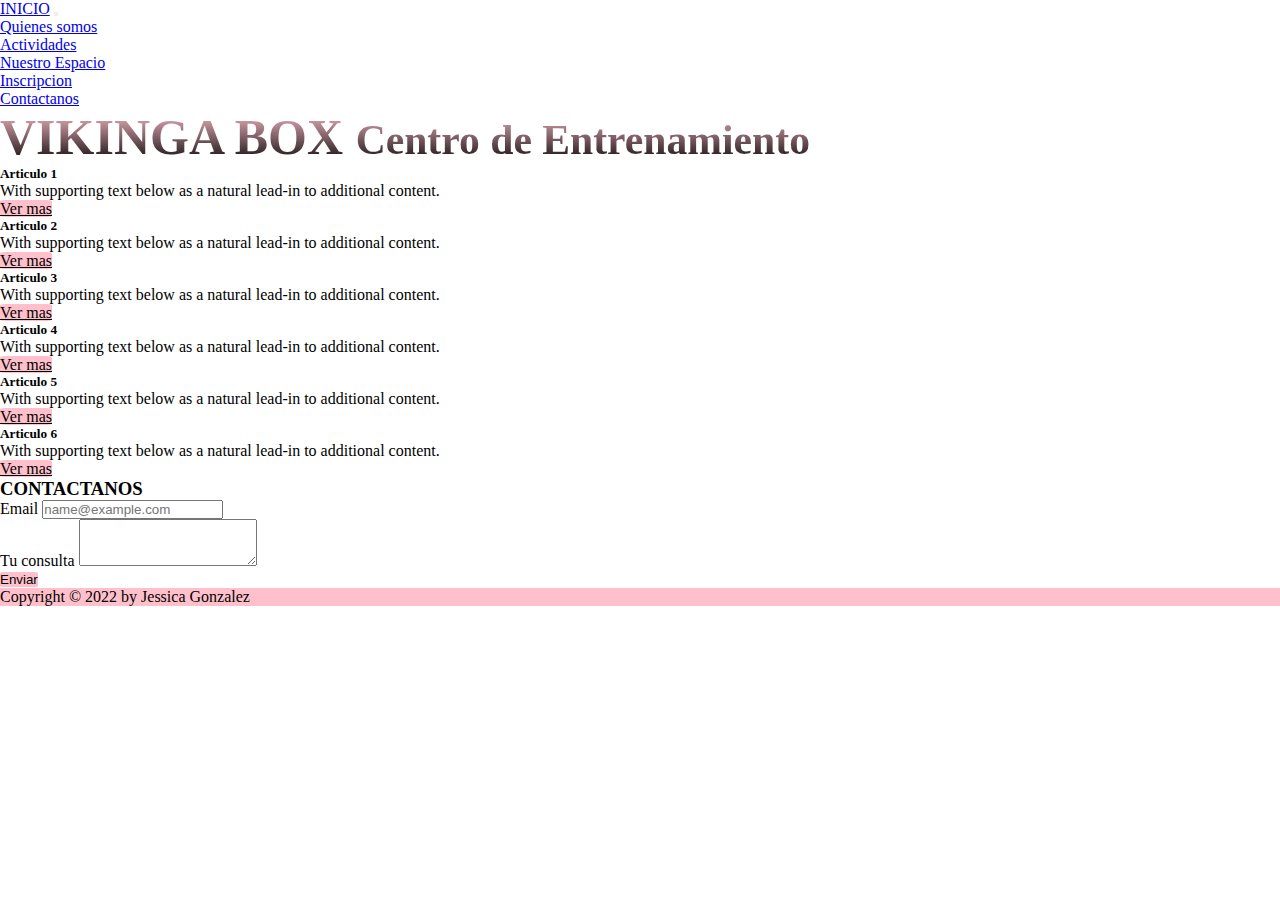
<file: index.html>
<!DOCTYPE html>
<html lang="en">
<head>
    <meta charset="UTF-8">
    <meta http-equiv="X-UA-Compatible" content="IE=edge">
    <meta name="viewport" content="width=device-width, initial-scale=1.0">
    <title>VIKINGA BOX</title>
    <!-- CSS only -->
    <link href="https://cdn.jsdelivr.net/npm/bootstrap@5.2.0-beta1/dist/css/bootstrap.min.css" rel="stylesheet" integrity="sha384-0evHe/X+R7YkIZDRvuzKMRqM+OrBnVFBL6DOitfPri4tjfHxaWutUpFmBp4vmVor" crossorigin="anonymous">
    <link rel="stylesheet" href="assets/css/style.css">
    <link href="https://unpkg.com/aos@2.3.1/dist/aos.css" rel="stylesheet">

</head>
<body class="container-fluid">
    <nav class="navbar navbar-expand-lg bg-light">
        <div class="container d-flex justify-content-star">
          <a class="navbar-brand" href="#index.html">INICIO</a>
          <button class="navbar-toggler" type="button" data-bs-toggle="collapse" data-bs-target="#navbarNav" aria-controls="navbarNav" aria-expanded="false" aria-label="Toggle navigation">
            <span class="navbar-toggler-icon"></span>
          </button>
          <div class="collapse navbar-collapse d-flex justify-content-end" id="navbarNav">
            <ul class="navbar-nav ">
              <li class="nav-item">
                <a class="nav-link active" href="paginas/quienesSomos.html">Quienes somos</a>
              </li>
              <li class="nav-item">
                <a class="nav-link" href="paginas/actividades.html">Actividades</a>
              </li>
              <li class="nav-item">
                <a class="nav-link" href="paginas/espacio.html">Nuestro Espacio</a>
              </li>
              <li class="nav-item">
                <a class="nav-link" href="paginas/incripcion.html">Inscripcion</a>
              </li>
              <li class="nav-item">
                <a class="nav-link" href="#contacto">Contactanos</a>
              </li>
            </ul>
          </div>
        </div>
    </nav>

    <header class="container d-flex justify-content-center">
        <h1>VIKINGA BOX <small>Centro de Entrenamiento</small></h1>
    </header>

    <main class="container d-flex-wrap justify-content-center">
            <div class="row">
              <div class="card col m-3">
                <div class="card-body">
                  <h5 class="card-title text-center">Articulo 1</h5>
                  <p class="card-text">With supporting text below as a natural lead-in to additional content.</p>
                  <a href="#" class="btn btn-primary">Ver mas</a>
                </div>
              </div>
              <div class="card col m-3">
                <div class="card-body">
                  <h5 class="card-title text-center">Articulo 2</h5>
                  <p class="card-text">With supporting text below as a natural lead-in to additional content.</p>
                  <a href="#" class="btn btn-primary">Ver mas</a>
                </div>
              </div>
            </div>
            <div class="row">
                <div class="card col m-3">
                  <div class="card-body">
                    <h5 class="card-title text-center">Articulo 3</h5>
                    <p class="card-text">With supporting text below as a natural lead-in to additional content.</p>
                    <a href="#" class="btn btn-primary">Ver mas</a>
                  </div>
                </div>
              <div class="card col m-3">
                <div class="card-body">
                  <h5 class="card-title text-center">Articulo 4</h5>
                  <p class="card-text">With supporting text below as a natural lead-in to additional content.</p>
                  <a href="#" class="btn btn-primary">Ver mas</a>
                </div>
              </div>
            </div>
            <div class="row">
              <div class="card col m-3">
                <div class="card-body">
                  <h5 class="card-title text-center">Articulo 5</h5>
                  <p class="card-text">With supporting text below as a natural lead-in to additional content.</p>
                  <a href="#" class="btn btn-primary">Ver mas</a>
                </div>
              </div>
              <div class="card col m-3">
                <div class="card-body">
                  <h5 class="card-title text-center">Articulo 6</h5>
                  <p class="card-text">With supporting text below as a natural lead-in to additional content.</p>
                  <a href="#" class="btn btn-primary">Ver mas</a>
                </div>
              </div>
            </div>
    </main>

    <section class="container-fluid d-flex justify-content-center mt-3" id="contacto">
        <div class="col-md-6 col-sm-9 col-lg-3">
            <form action="" method="get">
                <h3 class="text-center">CONTACTANOS</h3>
            <div class="mt-2">
                <label for="exampleFormControlInput1" class="form-label">Email</label>
                <input type="email" class="form-control" id="exampleFormControlInput1" placeholder="name@example.com">
              </div>
              <div class="mt-2">
                <label for="exampleFormControlTextarea1" class="form-label">Tu consulta</label>
                <textarea class="form-control" id="exampleFormControlTextarea1" rows="3"></textarea>
              </div>
            <div class="mt-2"><input class="btn btn-primary justify-content-center" type="submit" value="Enviar"></div>
            </form>
        </div>
    </section>

    <aside> 

    </aside>

    <footer class="footer container-fluid mt-3">
        <p class="text-center">Copyright &copy; 2022 by Jessica Gonzalez</p>
    </footer>
    
    <script src="https://unpkg.com/aos@2.3.1/dist/aos.js"></script>
    <script>
        AOS.init();
      </script>
      <script src="https://cdn.jsdelivr.net/npm/bootstrap@5.2.0-beta1/dist/js/bootstrap.bundle.min.js" integrity="sha384-pprn3073KE6tl6bjs2QrFaJGz5/SUsLqktiwsUTF55Jfv3qYSDhgCecCxMW52nD2" crossorigin="anonymous"></script>
</body>
</html>
</file>
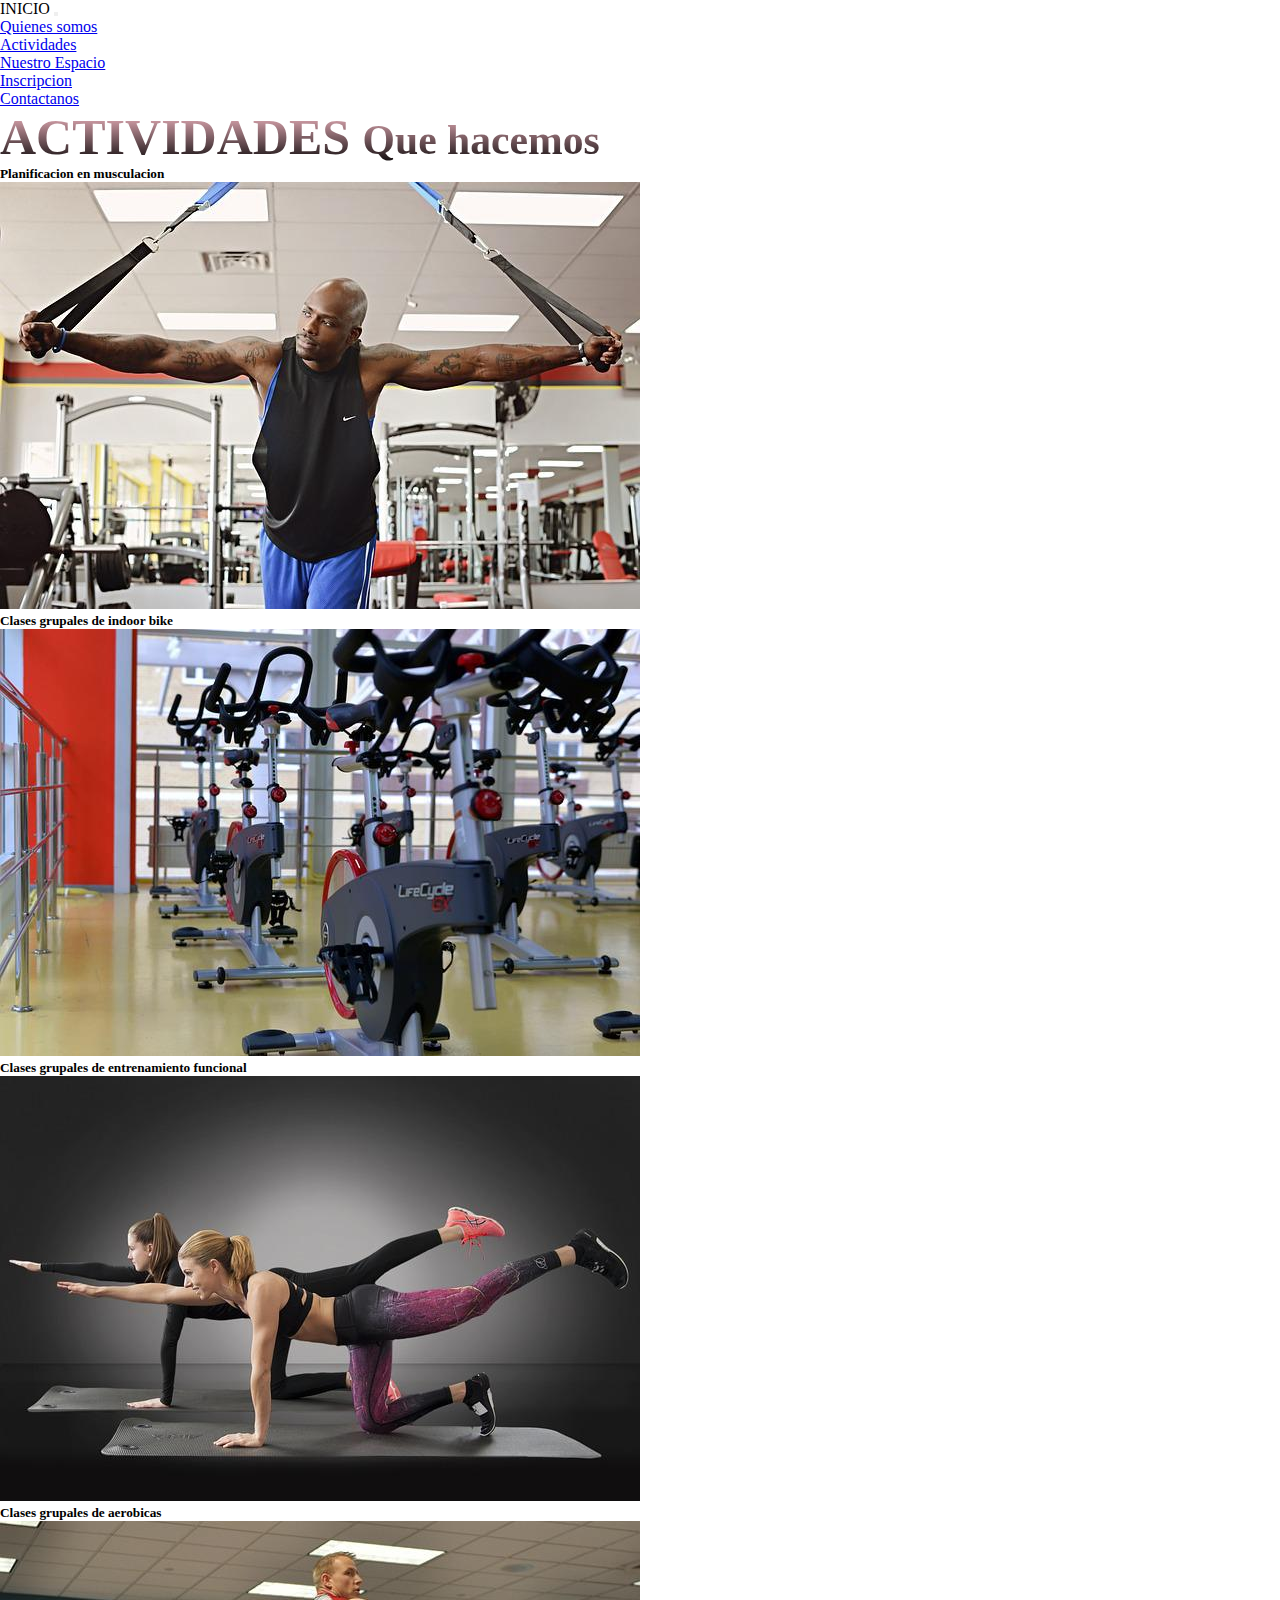
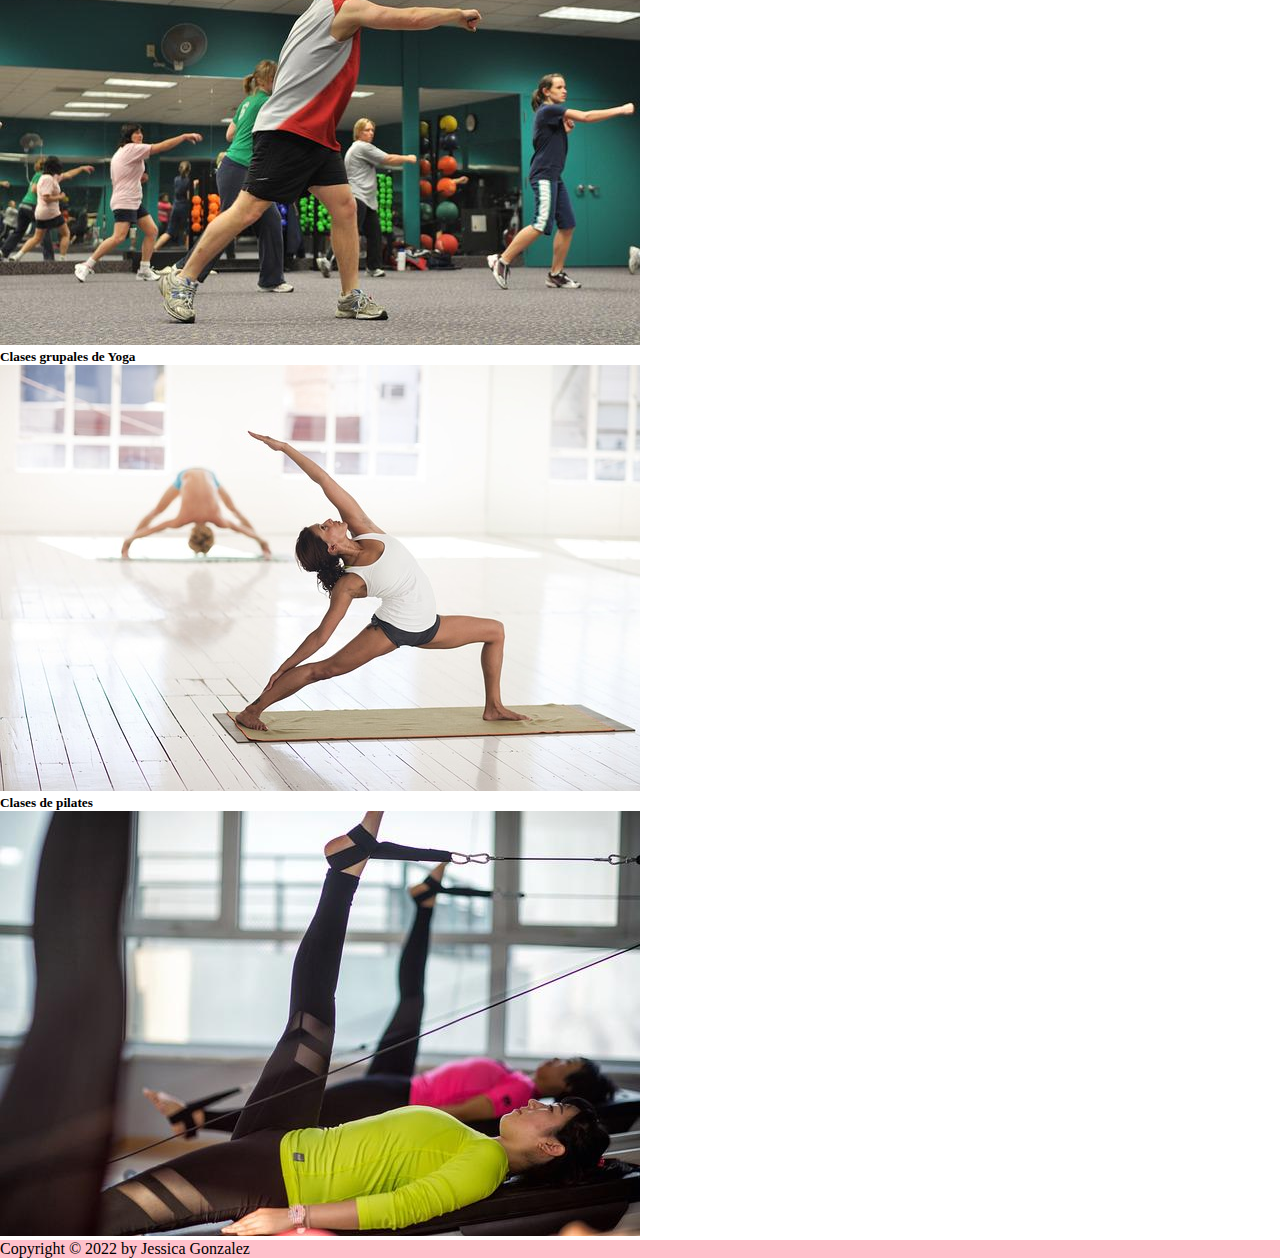
<file: paginas/actividades.html>
<!DOCTYPE html>
<html lang="en">
<head>
    <meta charset="UTF-8">
    <meta http-equiv="X-UA-Compatible" content="IE=edge">
    <meta name="viewport" content="width=device-width, initial-scale=1.0">
    <title>ACTIVIDADES</title>
    <!-- CSS only -->
    <link href="https://cdn.jsdelivr.net/npm/bootstrap@5.2.0-beta1/dist/css/bootstrap.min.css" rel="stylesheet" integrity="sha384-0evHe/X+R7YkIZDRvuzKMRqM+OrBnVFBL6DOitfPri4tjfHxaWutUpFmBp4vmVor" crossorigin="anonymous">
    <link rel="stylesheet" href="../assets/css/style.css">
    <link href="https://unpkg.com/aos@2.3.1/dist/aos.css" rel="stylesheet">

</head>
<body class="container-fluid">
    <nav class="navbar navbar-expand-lg bg-light">
        <div class="container d-flex justify-content-star
          <a class="navbar-brand" href="../index.html">INICIO</a>
          <button class="navbar-toggler" type="button" data-bs-toggle="collapse" data-bs-target="#navbarNav" aria-controls="navbarNav" aria-expanded="false" aria-label="Toggle navigation">
            <span class="navbar-toggler-icon"></span>
          </button>
          <div class="collapse navbar-collapse d-flex justify-content-end" id="navbarNav">
            <ul class="navbar-nav">
              <li class="nav-item">
                <a class="nav-link active" href="./quienesSomos.html">Quienes somos</a>
              </li>
              <li class="nav-item">
                <a class="nav-link" href="./actividades.html">Actividades</a>
              </li>
              <li class="nav-item">
                <a class="nav-link" href="./espacio.html">Nuestro Espacio</a>
              </li>
              <li class="nav-item">
                <a class="nav-link" href="./incripcion.html">Inscripcion</a>
              </li>
              <li class="nav-item">
                <a class="nav-link" href="../index.html#contacto">Contactanos</a>
              </li>
            </ul>
          </div>
        </div>
    </nav>

    <header class="container-fluid d-flex justify-content-center">
        <h1>ACTIVIDADES <small>Que hacemos</small></h1>
    </header>

    <main>
      <div class="container d-flex-wrap justify-content-center">
        <div class="row">
          <div class="col m-3">
            <h5 class="text-center">Planificacion en musculacion</h5>
            <img class="container-fluid" src="../assets/img/gimnasio.jpg" alt="gim">
          </div>
          <div class="col m-3">
            <h5 class="text-center">Clases grupales de indoor bike</h5>
            <img class="container-fluid" src="../assets/img/indoor bike.jpg" alt="bike">
          </div>
        </div>
        
        <div class="row">
          <div class="col m-3"> 
            <h5 class="text-center">Clases grupales de entrenamiento funcional</h5>
            <img class="container-fluid" src="../assets/img/funcional.jpg" alt="funcional">
          </div>

          <div class="col m-3">
            <h5 class="text-center">Clases grupales de aerobicas</h5>
            <img class="container-fluid" src="../assets/img/aerobicas.jpg" alt="aerobicas">
          </div>
        </div>
  
        <div class="row">
          <div class="col m-3">
            <h5 class="text-center">Clases grupales de Yoga</h5>
            <img class="container-fluid" src="../assets/img/yoga.jpg" alt="yoga">
          </div>

          <div class="col m-3">
            <h5 class="text-center">Clases de pilates</h5>
            <img class="container-fluid" src="../assets/img/pilates.jpg" alt="pilates">
          </div>
        </div>
      </div>
  
    </main>

    <aside> 
        
    </aside>

    <footer class="footer container-fluid mt-3">
        <p class="text-center">Copyright &copy; 2022 by Jessica Gonzalez</p>
    </footer>
    
    <script src="https://unpkg.com/aos@2.3.1/dist/aos.js"></script>
    <script>
        AOS.init();
      </script>
      <script src="https://cdn.jsdelivr.net/npm/bootstrap@5.2.0-beta1/dist/js/bootstrap.bundle.min.js" integrity="sha384-pprn3073KE6tl6bjs2QrFaJGz5/SUsLqktiwsUTF55Jfv3qYSDhgCecCxMW52nD2" crossorigin="anonymous"></script>
</body>
</html>
</file>
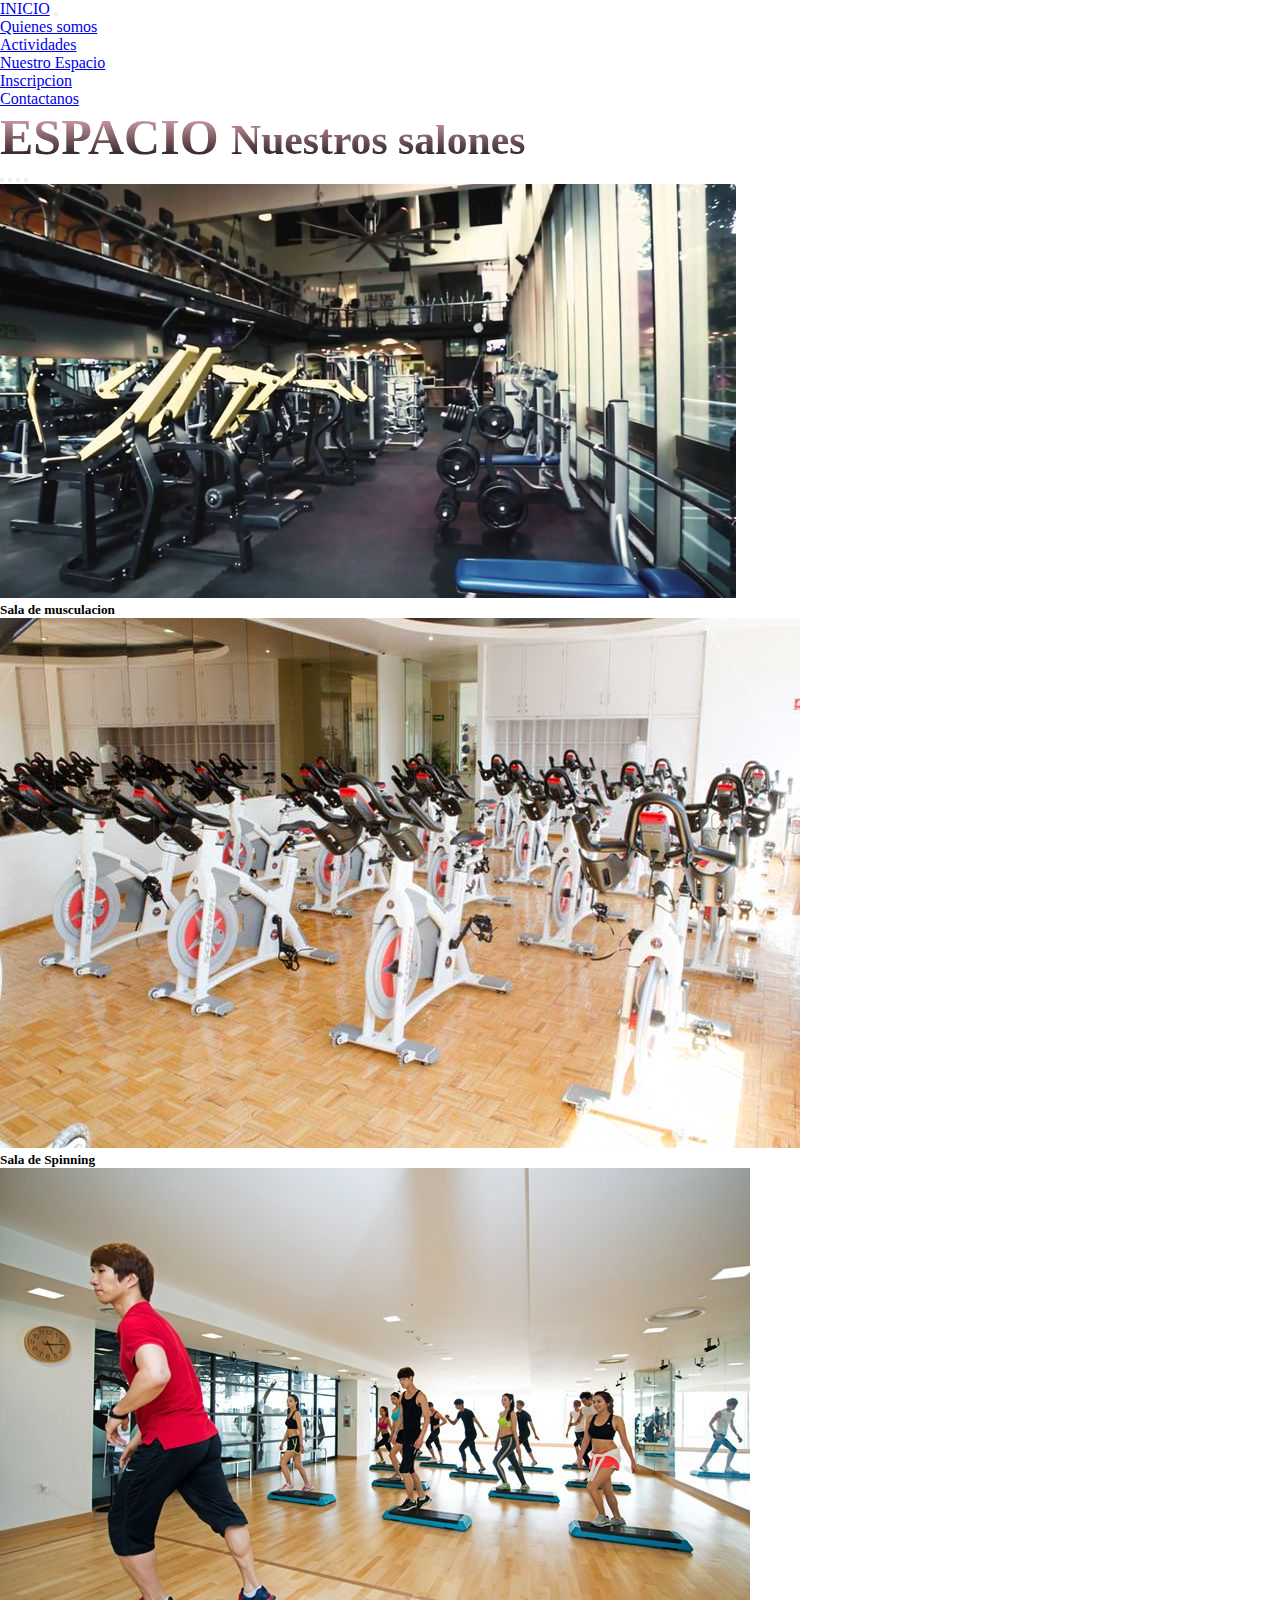
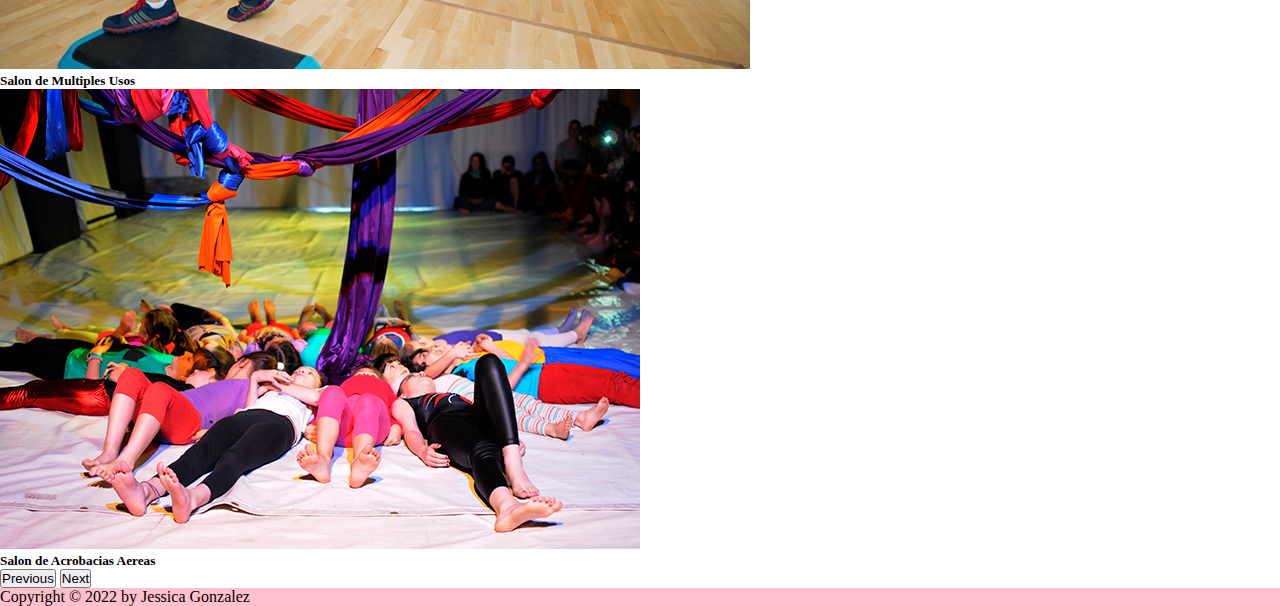
<file: paginas/espacio.html>
<!DOCTYPE html>
<html lang="en">
<head>
    <meta charset="UTF-8">
    <meta http-equiv="X-UA-Compatible" content="IE=edge">
    <meta name="viewport" content="width=device-width, initial-scale=1.0">
    <title>ESPACIO</title>
    <!-- CSS only -->
    <link href="https://cdn.jsdelivr.net/npm/bootstrap@5.2.0-beta1/dist/css/bootstrap.min.css" rel="stylesheet" integrity="sha384-0evHe/X+R7YkIZDRvuzKMRqM+OrBnVFBL6DOitfPri4tjfHxaWutUpFmBp4vmVor" crossorigin="anonymous">
    <link rel="stylesheet" href="../assets/css/style.css">
    <link href="https://unpkg.com/aos@2.3.1/dist/aos.css" rel="stylesheet">

</head>
<body class="container-fluid">
    <nav class="navbar navbar-expand-lg bg-light">
        <div class="container d-flex justify-content-star">
          <a class="navbar-brand" href="../index.html">INICIO</a>
          <button class="navbar-toggler" type="button" data-bs-toggle="collapse" data-bs-target="#navbarNav" aria-controls="navbarNav" aria-expanded="false" aria-label="Toggle navigation">
            <span class="navbar-toggler-icon"></span>
          </button>
          <div class="collapse navbar-collapse d-flex justify-content-end" id="navbarNav">
            <ul class="navbar-nav">
              <li class="nav-item">
                <a class="nav-link active" href="./quienesSomos.html">Quienes somos</a>
              </li>
              <li class="nav-item">
                <a class="nav-link" href="./actividades.html">Actividades</a>
              </li>
              <li class="nav-item">
                <a class="nav-link" href="./espacio.html">Nuestro Espacio</a>
              </li>
              <li class="nav-item">
                <a class="nav-link" href="./incripcion.html">Inscripcion</a>
              </li>
              <li class="nav-item">
                <a class="nav-link" href="../index.html#contacto">Contactanos</a>
              </li>
            </ul>
          </div>
        </div>
    </nav>

    <header class="container-fluid d-flex justify-content-center">
        <h1>ESPACIO <small>Nuestros salones</small></h1>
    </header>

    <main class="container d-flex justify-content-center">
        <div id="carouselExampleDark" class="carousel carousel-dark slide w-75" data-bs-ride="carousel">
            <div class="carousel-indicators">
              <button type="button" data-bs-target="#carouselExampleDark" data-bs-slide-to="0" class="active" aria-current="true" aria-label="Slide 1"></button>
              <button type="button" data-bs-target="#carouselExampleDark" data-bs-slide-to="1" aria-label="Slide 2"></button>
              <button type="button" data-bs-target="#carouselExampleDark" data-bs-slide-to="2" aria-label="Slide 3"></button>
              <button type="button" data-bs-target="#carouselExampleDark" data-bs-slide-to="3" aria-label="Slide 4"></button>
            </div>
            <div class="carousel-inner">
              <div class="carousel-item active" data-bs-interval="10000">
                <img class="container-fluid" src="../assets/img/musculacion.jpg" class="d-block w-100" alt="salaMusculacion">
                <div class="carousel-caption d-none d-md-block">
                  <h5>Sala de musculacion</h5>
                </div>
              </div>
              <div class="carousel-item" data-bs-interval="2000">
                <img class="container-fluid" src="../assets/img/spinning.jpg" class="d-block w-100" alt="salaSpinning">
                <div class="carousel-caption d-none d-md-block">
                  <h5>Sala de Spinning</h5>
                </div>
              </div>
              <div class="carousel-item">
                <img class="container-fluid" src="../assets/img/multipleuso.jpg" class="d-block w-100" alt="salaMultipleUso">
                <div class="carousel-caption d-none d-md-block">
                  <h5>Salon de Multiples Usos</h5>
                </div>
              </div>
              <div class="carousel-item">
                <img  class="container-fluid"src="../assets/img/aereas.jpg" class="d-block w-100" alt="salaAerea">
                <div class="carousel-caption d-none d-md-block">
                  <h5>Salon de Acrobacias Aereas</h5>
                </div>
              </div>
            </div>
            <button class="carousel-control-prev" type="button" data-bs-target="#carouselExampleDark" data-bs-slide="prev">
              <span class="carousel-control-prev-icon" aria-hidden="true"></span>
              <span class="visually-hidden">Previous</span>
            </button>
            <button class="carousel-control-next" type="button" data-bs-target="#carouselExampleDark" data-bs-slide="next">
              <span class="carousel-control-next-icon" aria-hidden="true"></span>
              <span class="visually-hidden">Next</span>
            </button>
         </div>
    </main>

    <aside> 
        
    </aside>

    <footer class="footer container-fluid mt-3">
        <p class="text-center">Copyright &copy; 2022 by Jessica Gonzalez</p>
    </footer>
    
    <script src="https://unpkg.com/aos@2.3.1/dist/aos.js"></script>
    <script>
        AOS.init();
      </script>
      <script src="https://cdn.jsdelivr.net/npm/bootstrap@5.2.0-beta1/dist/js/bootstrap.bundle.min.js" integrity="sha384-pprn3073KE6tl6bjs2QrFaJGz5/SUsLqktiwsUTF55Jfv3qYSDhgCecCxMW52nD2" crossorigin="anonymous"></script>
</body>
</html>
</file>
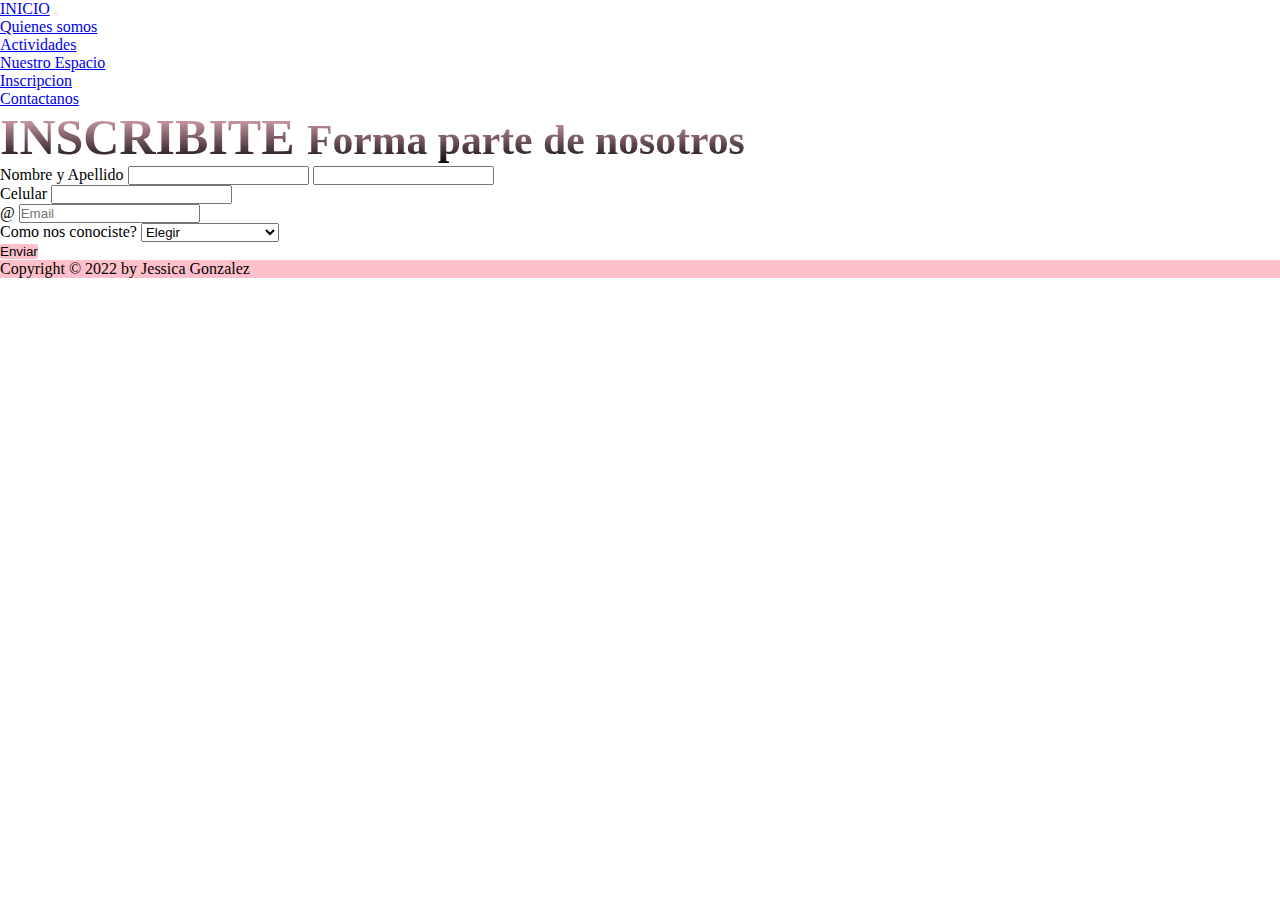
<file: paginas/incripcion.html>
<!DOCTYPE html>
<html lang="en">
<head>
    <meta charset="UTF-8">
    <meta http-equiv="X-UA-Compatible" content="IE=edge">
    <meta name="viewport" content="width=device-width, initial-scale=1.0">
    <title>INSCRIPCION</title>
    <!-- CSS only -->
    <link href="https://cdn.jsdelivr.net/npm/bootstrap@5.2.0-beta1/dist/css/bootstrap.min.css" rel="stylesheet" integrity="sha384-0evHe/X+R7YkIZDRvuzKMRqM+OrBnVFBL6DOitfPri4tjfHxaWutUpFmBp4vmVor" crossorigin="anonymous">
    <link rel="stylesheet" href="../assets/css/style.css">
    <link href="https://unpkg.com/aos@2.3.1/dist/aos.css" rel="stylesheet">

</head>
<body class="container-fluid">
    <nav class="navbar navbar-expand-lg bg-light">
        <div class="container d-flex justify-content-star">
          <a class="navbar-brand" href="../index.html">INICIO</a>
          <button class="navbar-toggler" type="button" data-bs-toggle="collapse" data-bs-target="#navbarNav" aria-controls="navbarNav" aria-expanded="false" aria-label="Toggle navigation">
            <span class="navbar-toggler-icon"></span>
          </button>
          <div class="collapse navbar-collapse d-flex justify-content-end" id="navbarNav">
            <ul class="navbar-nav">
              <li class="nav-item">
                <a class="nav-link active" href="./quienesSomos.html">Quienes somos</a>
              </li>
              <li class="nav-item">
                <a class="nav-link" href="./actividades.html">Actividades</a>
              </li>
              <li class="nav-item">
                <a class="nav-link" href="./espacio.html">Nuestro Espacio</a>
              </li>
              <li class="nav-item">
                <a class="nav-link" href="./incripcion.html">Inscripcion</a>
              </li>
              <li class="nav-item">
                <a class="nav-link" href="../index.html#contacto">Contactanos</a>
              </li>
            </ul>
          </div>
        </div>
    </nav>

    <header class="container-fluid d-flex justify-content-center">
        <h1>INSCRIBITE <small>Forma parte de nosotros</small></h1>
    </header>

    <main class="container d-flex justify-content-center mt-2">
        <div>
            <form action="" method="get">
                <div class="input-group mt-2">
                    <span class="input-group-text">Nombre y Apellido</span>
                    <input type="text" aria-label="Nombre" class="form-control">
                    <input type="text" aria-label="Apellido" class="form-control">
                </div>
                <div class="input-group mt-2">
                    <span class="input-group-text">Celular</span>
                    <input type="text" aria-label="Celular" class="form-control">
                </div>
                <div class="input-group mt-2">
                    <span class="input-group-text" id="basic-addon1">@</span>
                    <input type="text" class="form-control" placeholder="Email" aria-label="Email" aria-describedby="basic-addon1">
                  </div>
                <div class="input-group mt-2">
                    <label class="input-group-text" for="inputGroupSelect01">Como nos conociste?</label>
                    <select class="form-select" id="inputGroupSelect01">
                      <option selected>Elegir</option>
                      <option value="1">Redes Sociales</option>
                      <option value="2">Por recomendacion</option>
                      <option value="3">Por la ubicacion</option>
                    </select>
                </div>
                <div class="d-flex justify-content-center mt-2"><input class="btn btn-primary" type="submit" value="Enviar"></div>
            </form>
        </div>
    </main>

    <aside> 
        
    </aside>

    <footer class="footer container-fluid mt-3">
        <p class="text-center">Copyright &copy; 2022 by Jessica Gonzalez</p>
    </footer>
    
    <script src="https://unpkg.com/aos@2.3.1/dist/aos.js"></script>
    <script>
        AOS.init();
      </script>
      <script src="https://cdn.jsdelivr.net/npm/bootstrap@5.2.0-beta1/dist/js/bootstrap.bundle.min.js" integrity="sha384-pprn3073KE6tl6bjs2QrFaJGz5/SUsLqktiwsUTF55Jfv3qYSDhgCecCxMW52nD2" crossorigin="anonymous"></script>
</body>
</html>
</file>
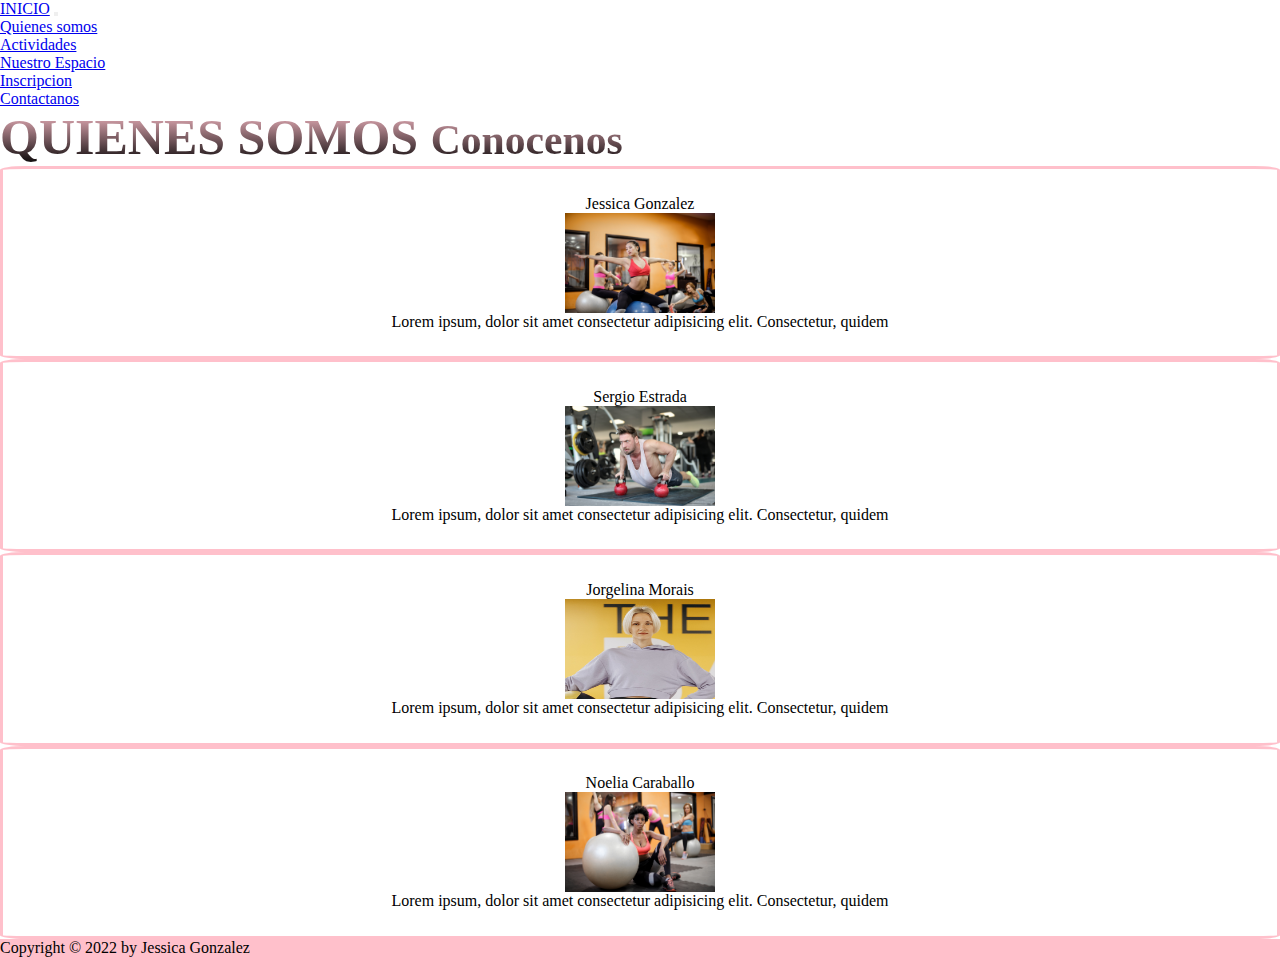
<file: paginas/quienesSomos.html>
<!DOCTYPE html>
<html lang="en">
<head>
    <meta charset="UTF-8">
    <meta http-equiv="X-UA-Compatible" content="IE=edge">
    <meta name="viewport" content="width=device-width, initial-scale=1.0">
    <title>QUIENES SOMOS</title>
    <!-- CSS only -->
    <link href="https://cdn.jsdelivr.net/npm/bootstrap@5.2.0-beta1/dist/css/bootstrap.min.css" rel="stylesheet" integrity="sha384-0evHe/X+R7YkIZDRvuzKMRqM+OrBnVFBL6DOitfPri4tjfHxaWutUpFmBp4vmVor" crossorigin="anonymous">
    <link rel="stylesheet" href="../assets/css/style.css">
    <link href="https://unpkg.com/aos@2.3.1/dist/aos.css" rel="stylesheet">

</head>
<body class="container-fuild">
    <nav class="navbar navbar-expand-lg bg-light">
        <div class="container d-flex justify-content-star">
          <a class="navbar-brand" href="../index.html">INICIO</a>
          <button class="navbar-toggler" type="button" data-bs-toggle="collapse" data-bs-target="#navbarNav" aria-controls="navbarNav" aria-expanded="false" aria-label="Toggle navigation">
            <span class="navbar-toggler-icon"></span>
          </button>
          <div class="collapse navbar-collapse d-flex justify-content-end" id="navbarNav">
            <ul class="navbar-nav">
              <li class="nav-item">
                <a class="nav-link active" href="./quienesSomos.html">Quienes somos</a>
              </li>
              <li class="nav-item">
                <a class="nav-link" href="./actividades.html">Actividades</a>
              </li>
              <li class="nav-item">
                <a class="nav-link" href="./espacio.html">Nuestro Espacio</a>
              </li>
              <li class="nav-item">
                <a class="nav-link" href="./incripcion.html">Inscripcion</a>
              </li>
              <li class="nav-item">
                <a class="nav-link" href="../index.html#contacto">Contactanos</a>
              </li>
            </ul>
          </div>
        </div>
    </nav>

    <header class="container-fluid d-flex justify-content-center">
        <h1>QUIENES SOMOS <small>Conocenos</small></h1>
    </header>

    <main>
      <div class="container d-flex justify-content-center">
        <div class="row">
          <div class="profes col-5 m-3">
            <p>Jessica Gonzalez</p>
            <img src="../assets/img/jessica.jpg" width="150px" height="100px" alt="">
            <p>Lorem ipsum, dolor sit amet consectetur adipisicing elit. Consectetur, quidem</p>
          </div>

          <div class="profes col-5 m-3">
            <p>Sergio Estrada</p>
            <img src="../assets/img/sergio.jpg" width="150px" height="100px" alt="">
            <p>Lorem ipsum, dolor sit amet consectetur adipisicing elit. Consectetur, quidem</p>
          </div>
        </div>

        <div class="row">
            <div class="profes col-5 m-3">
              <p>Jorgelina Morais</p>
              <img src="../assets/img/jorgelina.jpg" width="150px" height="100px" alt="">
              <p>Lorem ipsum, dolor sit amet consectetur adipisicing elit. Consectetur, quidem</p>
            </div>
  
            <div class="profes col-5 m-3">
              <p>Noelia Caraballo</p>
              <img src="../assets/img/noelia.jpg" width="150px" height="100px" alt="">
              <p>Lorem ipsum, dolor sit amet consectetur adipisicing elit. Consectetur, quidem</p>
            </div>
          </div>
      </div>
    </main>

    <aside> 
        
    </aside>

    <footer class="footer container-fluid mt-3">
        <p class="text-center">Copyright &copy; 2022 by Jessica Gonzalez</p>
    </footer>
    
    <script src="https://unpkg.com/aos@2.3.1/dist/aos.js"></script>
    <script>
        AOS.init();
      </script>
      <script src="https://cdn.jsdelivr.net/npm/bootstrap@5.2.0-beta1/dist/js/bootstrap.bundle.min.js" integrity="sha384-pprn3073KE6tl6bjs2QrFaJGz5/SUsLqktiwsUTF55Jfv3qYSDhgCecCxMW52nD2" crossorigin="anonymous"></script>
</body>
</html>
</file>
<file: assets/css/style.css>
*
{
    margin: 0;
    padding: 0;
    box-sizing: border-box;
}

.footer
{
    background-color: pink;
}

h1
{
    font-size: 50px;
    background: -webkit-linear-gradient(pink, black);
    -webkit-background-clip: text;
    -webkit-text-fill-color: transparent;
}

.btn
{
    background-color: pink;
    border-radius: 10%;
    border-style: none;
    border-color: black;
    color: black;
}

.btn:hover
{
     background-color: palevioletred;
     border-color: black;
}

.profes
{
    border-radius: 2%;
    border-color: pink;
    border-style: solid;
    display: flex;
    flex-direction: column;
    justify-content: center;
    align-items: center;
    padding: 2%;
}
</file>
